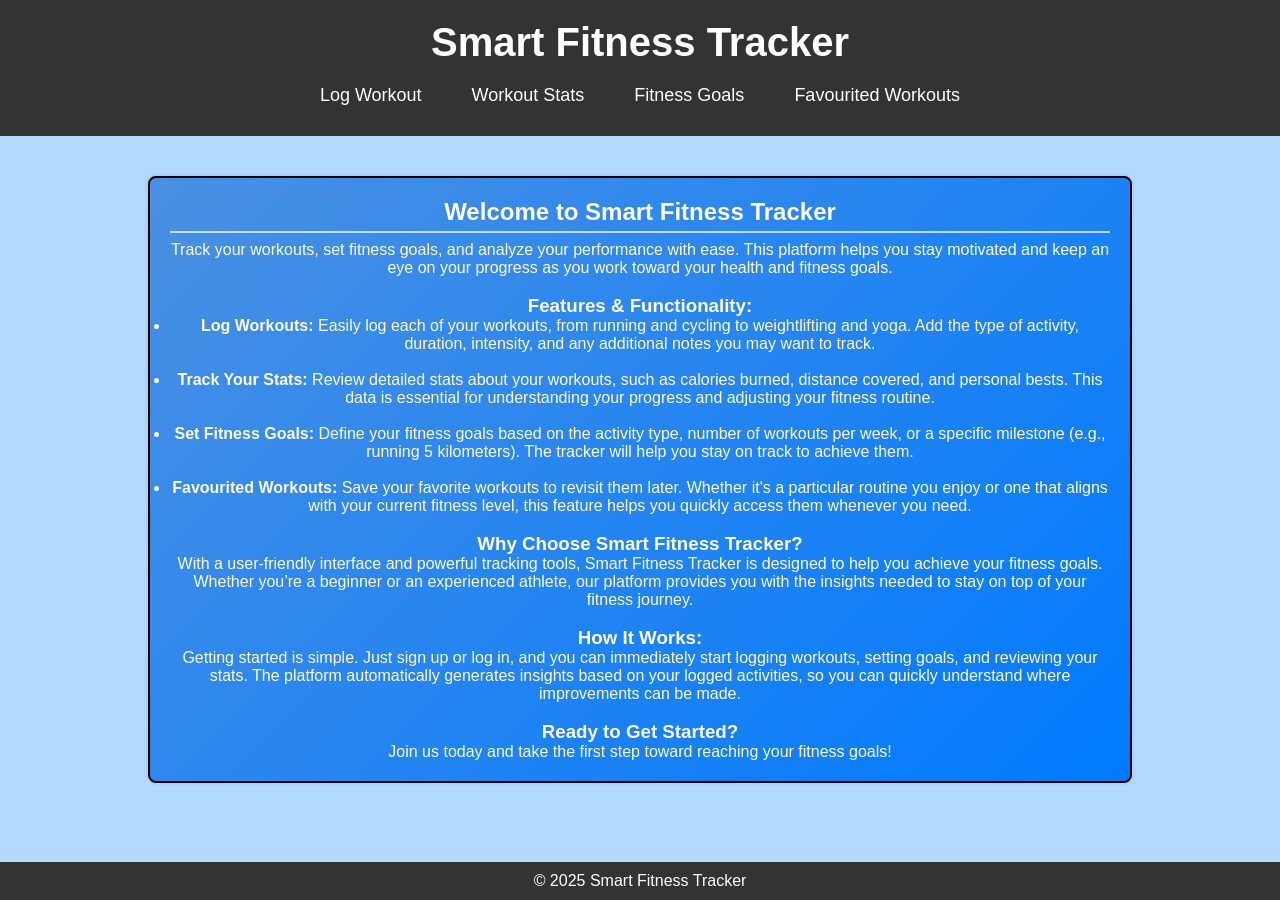
<file: index.html>
<!DOCTYPE html>
<html lang="en">
<head>
    <meta charset="UTF-8">
    <meta name="viewport" content="width=device-width, initial-scale=1.0">
    <title>Smart Fitness Tracker</title>
    <link rel="stylesheet" href="styles.css">
</head>
<body id = index>
    <header>
        <h1>Smart Fitness Tracker</h1>
        <nav>
            <ul>
                <li><a href="log-workout.html">Log Workout</a></li>
                <li><a href="stats.html">Workout Stats</a></li>
                <li><a href="goals.html">Fitness Goals</a></li>
                <li><a href="favourites.html">Favourited Workouts</a></li>
            </ul>
        </nav>
    </header>

    <main>
        <section id="home">
            <h2>Welcome to Smart Fitness Tracker</h2>
            <p>Track your workouts, set fitness goals, and analyze your performance with ease. This platform helps you stay motivated and keep an eye on your progress as you work toward your health and fitness goals.</p>
            <br>
            <h3>Features & Functionality:</h3>
            <ul>
                <li><strong>Log Workouts:</strong> Easily log each of your workouts, from running and cycling to weightlifting and yoga. Add the type of activity, duration, intensity, and any additional notes you may want to track.</li>
                <br>
                <li><strong>Track Your Stats:</strong> Review detailed stats about your workouts, such as calories burned, distance covered, and personal bests. This data is essential for understanding your progress and adjusting your fitness routine.</li>
                <br>
                <li><strong>Set Fitness Goals:</strong> Define your fitness goals based on the activity type, number of workouts per week, or a specific milestone (e.g., running 5 kilometers). The tracker will help you stay on track to achieve them.</li>
                <br>
                <li><strong>Favourited Workouts:</strong> Save your favorite workouts to revisit them later. Whether it's a particular routine you enjoy or one that aligns with your current fitness level, this feature helps you quickly access them whenever you need.</li>
            </ul>
            <br>
            <h3>Why Choose Smart Fitness Tracker?</h3>
            <p>With a user-friendly interface and powerful tracking tools, Smart Fitness Tracker is designed to help you achieve your fitness goals. Whether you’re a beginner or an experienced athlete, our platform provides you with the insights needed to stay on top of your fitness journey.</p>
            <br>
            <h3>How It Works:</h3>
            <p>Getting started is simple. Just sign up or log in, and you can immediately start logging workouts, setting goals, and reviewing your stats. The platform automatically generates insights based on your logged activities, so you can quickly understand where improvements can be made.</p>
            <br>
            <h3>Ready to Get Started?</h3>
            <p>Join us today and take the first step toward reaching your fitness goals!</p>
        </section>
    </main>

    <footer>
        <p>&copy; 2025 Smart Fitness Tracker</p>
    </footer>
</body>
</html>
</file>
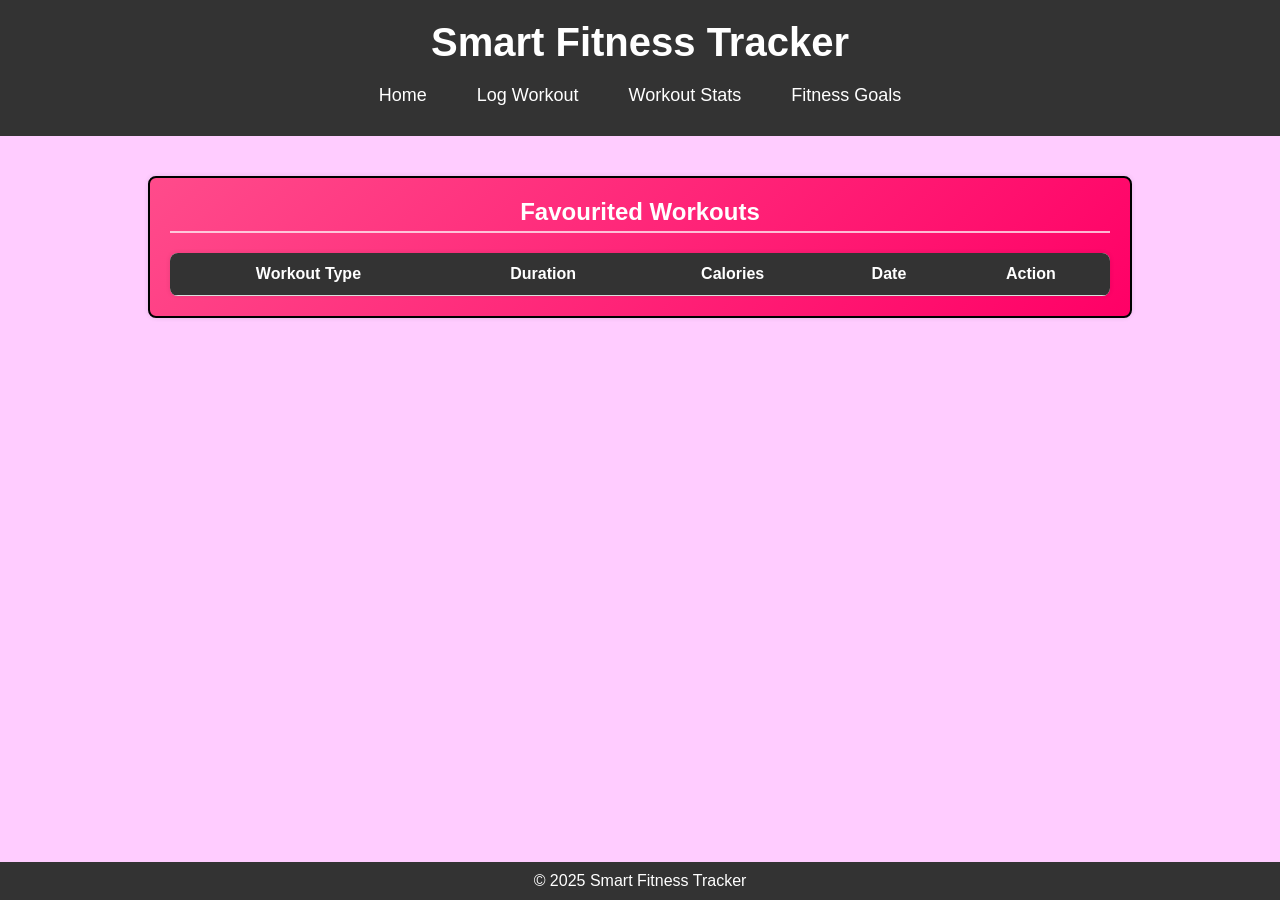
<file: favourites.html>
<!DOCTYPE html>
<html lang="en">
<head>
    <meta charset="UTF-8">
    <meta name="viewport" content="width=device-width, initial-scale=1.0">
    <title>Favorite Workouts</title>
    <link rel="stylesheet" href="styles.css">
</head>
<body id = fav>
    <header>
        <h1>Smart Fitness Tracker</h1>
        <nav>
            <ul>
                <li><a href="index.html">Home</a></li>
                <li><a href="log-workout.html">Log Workout</a></li>
                <li><a href="stats.html">Workout Stats</a></li>
                <li><a href="goals.html">Fitness Goals</a></li>
            </ul>
        </nav>
    </header>

    <main>
        <section id="favorites">
            <h2>Favourited Workouts</h2>
            <table id="favoritesTable">
                <thead>
                    <tr>
                        <th>Workout Type</th>
                        <th>Duration</th>
                        <th>Calories</th>
                        <th>Date</th>
                        <th>Action</th> <!-- Added column for Unfavorite button -->
                    </tr>
                </thead>
                <tbody>
                    <!-- Favorite workouts will appear here -->
                </tbody>
            </table>
        </section>
    </main>

    <footer>
        <p>&copy; 2025 Smart Fitness Tracker</p>
    </footer>

    <script src="workoutscript.js"></script>
</body>
</html>
</file>
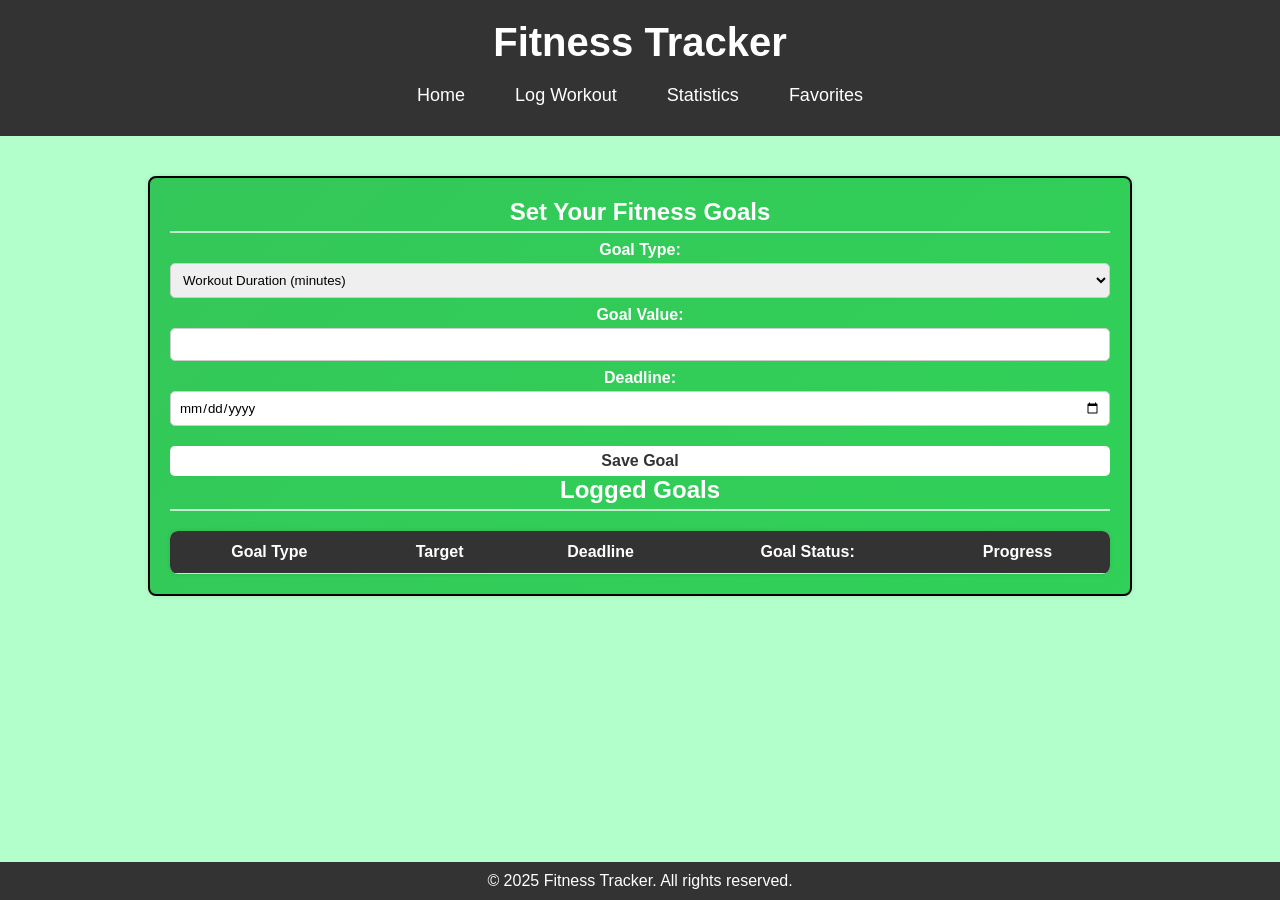
<file: goals.html>
<!DOCTYPE html>
<html lang="en">
<head>
    <meta charset="UTF-8">
    <meta name="viewport" content="width=device-width, initial-scale=1.0">
    <title>Set Goals</title>
    <link rel="stylesheet" href="styles.css">
    <script src="workoutscript.js"></script>
</head>
<body id = goalcolor>
    <header>
        <h1>Fitness Tracker</h1>
        <nav>
            <ul>
                <li><a href="index.html">Home</a></li>
                <li><a href="log-workout.html">Log Workout</a></li>
                <li><a href="stats.html">Statistics</a></li>
                <li><a href="favourites.html">Favorites</a></li>
            </ul>
        </nav>
    </header>

    <main>
        <section id="fitnessGoals">
            <h2>Set Your Fitness Goals</h2>
            <form>
                <label for="goal-type">Goal Type:</label>
                <select id="goal-type" name="goal-type" required>
                    <option value="time">Workout Duration (minutes)</option>
                    <option value="calories">Calories Burned</option>
                    <option value="sessions">Sessions per Week</option>
                </select>

                <label for="goal-value">Goal Value:</label>
                <input type="number" id="goal-value" name="goal-value" required>

                <label for="goal-deadline">Deadline:</label>
                <input type="date" id="goal-deadline" name="goal-deadline" required>

                <button type="submit">Save Goal</button>
            </form>
           
                <h2>Logged Goals</h2>
                <table id="goalsTable">
                    <thead>
                        <tr>
                            <th>Goal Type</th>
                            <th>Target</th>
                            <th>Deadline</th>
                            <th>Goal Status:</th><!--Header for badges/trophies (Silver, Gold, Platinum)-->
                            <th>Progress</th>
                            
                             
                        </tr>
                    </thead>
                    <tbody>
                        
                    </tbody>
                </table>
        </section>

        
    </main>

    <footer>
        <p>&copy; 2025 Fitness Tracker. All rights reserved.</p>
    </footer>
</body>
</html>
</file>
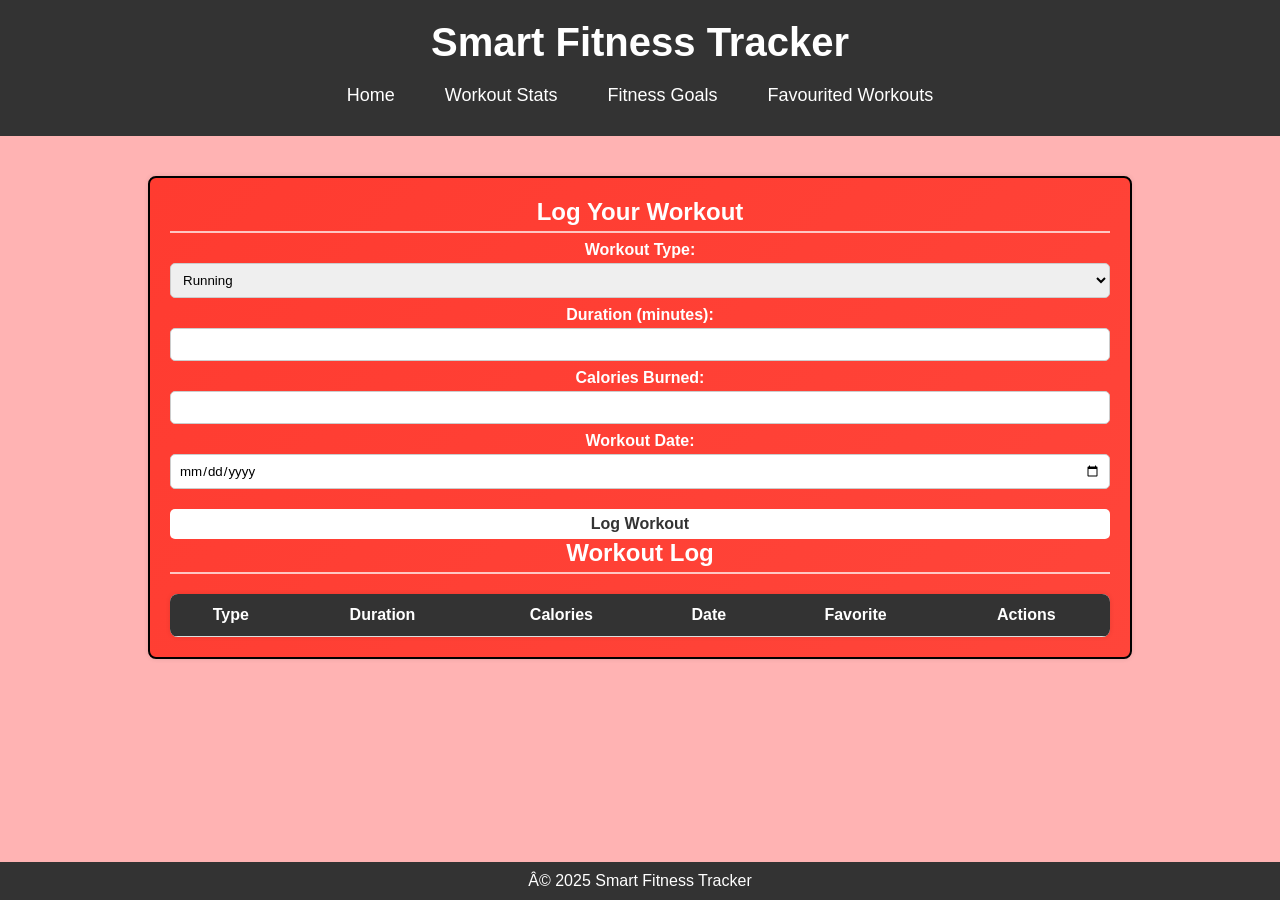
<file: log-workout.html>
<!DOCTYPE html>
<html lang="en">
  <head>
    <meta charset="UTF-8" />
    <meta name="viewport" content="width=device-width, initial-scale=1.0" />
    <title>Log Workout</title>
    <link rel="stylesheet" href="styles.css" />
  </head>
  <body id = log>
    <header>
      <h1>Smart Fitness Tracker</h1>
      <nav>
        <ul>
          <li><a href="index.html">Home</a></li>
          <li><a href="stats.html">Workout Stats</a></li>
          <li><a href="goals.html">Fitness Goals</a></li>
          <li><a href="favourites.html">Favourited Workouts</a></li>
        </ul>
      </nav>
    </header>

    <main>
      <section id="log-workout">
        <h2>Log Your Workout</h2>
        <form id="workoutForm">
          <label for="workoutType">Workout Type:</label>
          <select id="workoutType">
            <option value="running">Running</option>
            <option value="cycling">Cycling</option>
            <option value="strength">Strength Training</option>
          </select>

          <label for="duration">Duration (minutes):</label>
          <input type="number" id="duration" min="1" required />

          <label for="calories">Calories Burned:</label>
          <input type="number" id="calories" min="1" required />

          <label for="date">Workout Date:</label>
          <input type="date" id="date" required />
          <!-- <label for="distance">Distance(km)</label>
                <input type="number" id="distance" step="0.1">-->

          <button type="submit">Log Workout</button>
        </form>

        <h2>Workout Log</h2>
        
        <table id="workoutTable">
          <thead>
            <tr>
              <th>Type</th>
              <th>Duration</th>
              <th>Calories</th>
              <th>Date</th>
              <th>Favorite</th>
              <th>Actions</th>
              
            </tr>
          </thead>
          <tbody></tbody>
        </table>
      </section>
    </main>

    <footer>
      <p>Â© 2025 Smart Fitness Tracker</p>
    </footer>

    <script src="workoutscript.js"></script>
  </body>
</html>
</file>
<file: styles.css>
* {
    margin: 0;
    padding: 0;
    box-sizing: border-box;
    font-family: Arial, sans-serif;
}

body {
    background-color: #f4f4f4;
    color: #333;
    display: flex;
    flex-direction: column;
    min-height: 100vh;
}

header {
    background-color: #333;
    color: white;
    padding: 20px;
    text-align: center;
    display: flex;
    flex-direction: column;
    align-items: center;
    justify-content: center;
}

header h1 {
    font-size: 2.5rem; 
    margin-bottom: 10px; 
}

nav ul {
    list-style: none;
    padding: 0;
    margin: 0;
    display: flex;
    justify-content: center;
    width: 100%;
}

nav ul li {
    margin: 0 15px;
}

nav ul li a {
    color: white;
    text-decoration: none;
    font-size: 18px;
    padding: 10px;
    display: block; 
}

nav ul li a:hover {
    background-color: rgba(255, 255, 255, 0.2); 
    border-radius: 5px; 
}
main {
    flex: 1;
    width: 80%; 
    margin: 20px auto;
    padding: 20px;
    display: flex;
    flex-direction: column;
    gap: 20px;
}

section {
    padding: 20px;
    border: 2px solid black; 
    border-radius: 8px;
    box-shadow: 0px 0px 5px rgba(0, 0, 0, 0.1);
    color: white;
    text-align: center;
}

#log-workout {
    background: linear-gradient(135deg, #ff3b30, #ff453a);
}

#stats {
    background: linear-gradient(135deg, #ff9f0a, #ff9500);
}

#fitnessGoals {
    background: linear-gradient(135deg, #34c759, #30d158);
}

#favourites {
    background: linear-gradient(135deg, #007aff, #0a84ff);
}

h2 {
    border-bottom: 2px solid rgba(255, 255, 255, 0.7);
    padding-bottom: 5px;
    margin-bottom: 8px;
}

form {
    margin-top: 8px;
}

form label {
    display: block;
    font-weight: bold;
    margin-top: 8px;
}

form input, form select {
    width: 100%;
    padding: 8px;
    margin-top: 4px;
    border: 1px solid #ccc;
    border-radius: 5px;
}

form button {
    width: 100%;
    padding: 6px; 
    background-color: #fff;
    color: #333;
    cursor: pointer;
    border: none;
    border-radius: 5px;
    margin-top: 20px; 
    font-size: 16px; 
    font-weight: bold;
}

form button:hover {
    background-color: rgba(255, 255, 255, 0.8);
}

footer {
    background-color: #333;
    color: white;
    text-align: center;
    padding: 10px;
    margin-top: auto;
}

table {
    width: 100%;
    border-collapse: collapse;
    margin-top: 20px;
    background-color: white;
    border-radius: 8px;
    overflow: hidden;
    box-shadow: 0px 0px 5px rgba(0, 0, 0, 0.1);
    color: black;
}

thead {
    background-color: #333;
    color: white;
}

th, td {
    padding: 12px;
    text-align: center;
    border-bottom: 1px solid #ddd;
}

tbody tr:hover {
    background-color: #f5f5f5;
}

.favorite-btn {
    background-color: #ffcc00;
    color: black;
    padding: 6px 10px;
    border: none;
    border-radius: 5px;
    cursor: pointer;
    font-weight: bold;
}

.favorite-btn:hover {
    background-color: #ffdb4d;
}

#home {
    background: linear-gradient(135deg, #4a90e2, #007aff);
    padding: 20px;
    border: 2px solid black;
    border-radius: 8px;
    box-shadow: 0px 0px 5px rgba(0, 0, 0, 0.1);
    color: white;
    text-align: center;
}
canvas {
    max-width: 100%;
    height: auto;
    margin: 20px auto;
    display: block;
    background-color: white;
    border-radius: 8px;
    padding: 10px;
    box-shadow: 0px 0px 5px rgba(0, 0, 0, 0.1);
}

#stats h3 {
    margin-top: 20px;
    color: white;
    text-align: center;
}
#favorites {
    background: linear-gradient(135deg, #ff4b8b, #ff0066); 
}
#index
{
    background-color: #b3d9ff;
}
#log
{
    background-color: #ffb3b3;
}
#stat
{
    background-color: #fff9b3;
}
#goalcolor
{
    background-color: #b3ffcc;
}
#fav
{
    background-color: #ffccff;
}
.progress-container {
    width: 100%;
    background-color: #ddd;
    border-radius: 5px;
    height: 20px;
    overflow: hidden;
}

.progress-bar {
    height: 100%;
    background-color: #34c759;
    border-radius: 5px;
    text-align: center;
    color: white;
    line-height: 20px;
    transition: width 0.5s ease-in-out;
}
</file>
